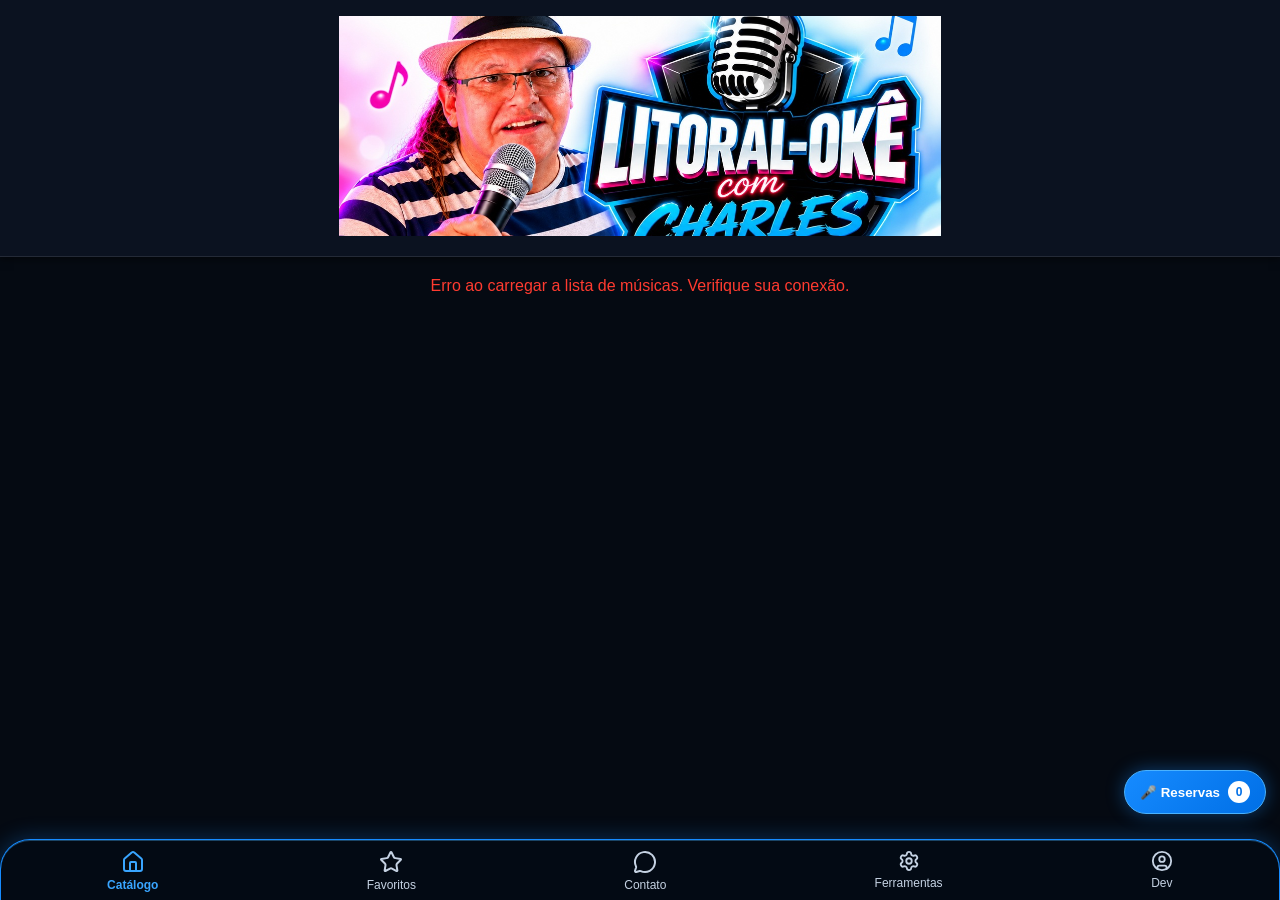
<file: index.html>
<!doctype html>
<html lang="pt-BR">
<head>
  <meta charset="UTF-8">
  <meta name="viewport" content="width=device-width,initial-scale=1">
  <meta http-equiv="Cache-Control" content="no-cache, no-store, must-revalidate">
  <meta http-equiv="Pragma" content="no-cache">
  <meta http-equiv="Expires" content="0">
  <title>LITORAL-OKÊ</title>
  <meta http-equiv="refresh" content="0;url=./v15/">
</head>
<body>
  <script>
    location.replace('./v15/?v=15');
  </script>
  Abrindo LITORAL-OKÊ...
</body>
</html>
</file>
<file: v15/assets/litoral-oke-v15.css>
.install-prompt-overlay{z-index:9999;pointer-events:none;background:0 0;justify-content:center;align-items:flex-end;padding:16px 16px 85px;display:flex;position:fixed;bottom:0;left:0;right:0}.install-prompt-card{background:var(--surface-color);border:1px solid var(--primary-color);pointer-events:auto;border-radius:12px;width:100%;max-width:400px;padding:16px;animation:.4s ease-out forwards slideUp;position:relative;box-shadow:0 10px 25px #00000080}@keyframes slideUp{0%{opacity:0;transform:translateY(100%)}to{opacity:1;transform:translateY(0)}}.install-prompt-close{color:var(--text-secondary);cursor:pointer;background:0 0;border:none;border-radius:50%;justify-content:center;align-items:center;padding:4px;display:flex;position:absolute;top:8px;right:8px}.install-prompt-close:hover{color:#fff;background:#ffffff1a}.install-prompt-content{flex-direction:column;gap:12px;display:flex}.install-prompt-title{color:#fff;margin:0;font-size:1.1rem;font-weight:600}.install-prompt-desc{color:var(--text-secondary);margin:0;font-size:.9rem;line-height:1.4}.install-prompt-button{background:var(--primary-color);color:#fff;cursor:pointer;border:none;border-radius:8px;justify-content:center;align-items:center;gap:8px;width:100%;padding:12px;font-size:.95rem;font-weight:700;transition:opacity .2s;display:flex}.install-prompt-button:hover{opacity:.9}.install-prompt-steps{background:#0003;border-radius:8px;flex-direction:column;gap:8px;padding:12px;display:flex}.install-prompt-step{color:var(--text-primary);align-items:center;gap:6px;font-size:.9rem;display:flex}.install-prompt-icon.share-icon{color:#0a84ff}.install-prompt-highlight{color:#fff;font-weight:600}:root{--primary-color:#d4af37;--primary-dark:#b5952f;--bg-color:#121212;--surface-color:#1e1e1e;--surface-color-light:#2c2c2c;--text-primary:#fff;--text-secondary:#aaa;--success:#32cd32;--error:#ff3b30;--lightningcss-light: ;--lightningcss-dark:initial;color-scheme:dark;font-family:Inter,Segoe UI,Roboto,Helvetica,Arial,sans-serif}[data-theme=light]{--bg-color:#f0f0f0;--surface-color:#fff;--surface-color-light:#e4e4e4;--text-primary:#121212;--text-secondary:#555;--lightningcss-light:initial;--lightningcss-dark: ;color-scheme:light}*{box-sizing:border-box;margin:0;padding:0}body{background-color:var(--bg-color);color:var(--text-primary);-webkit-font-smoothing:antialiased;-moz-osx-font-smoothing:grayscale;padding-bottom:70px}a{color:var(--primary-color);text-decoration:none}button{cursor:pointer;background:0 0;border:none;font-family:inherit}input{font-family:inherit}::-webkit-scrollbar{width:8px}::-webkit-scrollbar-track{background:var(--bg-color)}::-webkit-scrollbar-thumb{background:var(--surface-color-light);border-radius:4px}::-webkit-scrollbar-thumb:hover{background:var(--primary-color)}.premium-btn{background-color:var(--primary-color);color:#000;border-radius:8px;justify-content:center;align-items:center;gap:8px;width:100%;padding:12px 24px;font-weight:700;transition:transform .2s,background-color .2s;display:flex}.premium-btn:hover{background-color:var(--primary-dark);transform:translateY(-2px)}.premium-btn:active{transform:translateY(0)}.card{background-color:var(--surface-color);border:1px solid #ffffff0d;border-radius:12px;padding:16px;transition:transform .2s,box-shadow .2s;box-shadow:0 4px 6px #0000004d}.loader-container{flex-direction:column;justify-content:center;align-items:center;gap:16px;height:100vh;display:flex}.spinner{border:4px solid var(--surface-color-light);border-top-color:var(--primary-color);border-radius:50%;width:50px;height:50px;animation:1s linear infinite spin}@keyframes spin{to{transform:rotate(360deg)}}.mic-pulse{border-radius:50%;animation:1.5s infinite pulse-animation;box-shadow:0 0 #ff3b30b3}@keyframes pulse-animation{0%{transform:scale(.95);box-shadow:0 0 #ff3b30b3}70%{transform:scale(1.1);box-shadow:0 0 0 10px #ff3b3000}to{transform:scale(.95);box-shadow:0 0 #ff3b3000}}

/* LITORAL-OKÊ visual refresh */
:root{--primary-color:#168BFF;--primary-dark:#0B6FC9;--bg-color:#F4F9FF;--surface-color:#FFFFFF;--surface-color-light:#E7F1FF;--text-primary:#152033;--text-secondary:#5E6B7E;color-scheme:light}
[data-theme=light]{--bg-color:#F4F9FF;--surface-color:#FFFFFF;--surface-color-light:#E7F1FF;--text-primary:#152033;--text-secondary:#5E6B7E;color-scheme:light}
body{background:linear-gradient(180deg,#F4F9FF 0%,#FFFFFF 55%,#F7FBFF 100%)}
.card{border-color:rgba(22,139,255,.12);box-shadow:0 5px 18px rgba(35,87,135,.10)}

/* ===== LITORAL-OKÊ • VISUAL APROVADO ===== */
:root{
  --primary-color:#168BFF;
  --primary-dark:#006FE6;
  --bg-color:#050A12;
  --surface-color:#0B1220;
  --surface-color-light:#111C2D;
  --text-primary:#F7FBFF;
  --text-secondary:#B9C5D6;
  color-scheme:dark;
}
html,body,#root{min-height:100%;}
body{
  background:
    linear-gradient(rgba(2,8,18,.78),rgba(2,8,18,.88)),
    repeating-linear-gradient(0deg,rgba(255,255,255,.025) 0 1px,transparent 1px 34px),
    repeating-linear-gradient(90deg,rgba(255,255,255,.018) 0 1px,transparent 1px 74px),
    #050A12 !important;
  color:var(--text-primary)!important;
  padding-bottom:92px!important;
}

/* Top banner: full-width, dark/neon presentation */
.app-container > div:first-child{
  padding:0!important;
  background:transparent!important;
  border:0!important;
  box-shadow:none!important;
  position:relative!important;
  overflow:hidden!important;
}
.app-container > div:first-child > div{
  width:100%!important;
  display:block!important;
}
.app-container > div:first-child img{
  display:block!important;
  width:100%!important;
  max-width:none!important;
  height:clamp(235px,63vw,440px)!important;
  max-height:none!important;
  object-fit:cover!important;
  object-position:center!important;
}

/* Main content */
main{background:transparent!important;}
main > div{background:transparent!important;}

/* Search/tabs area */
main [style*="position:sticky"]{
  background:rgba(3,10,20,.94)!important;
  backdrop-filter:blur(10px);
  -webkit-backdrop-filter:blur(10px);
  padding-bottom:10px!important;
}
main [style*="position:sticky"] > div:first-child{
  margin:0 14px 10px!important;
  padding:4px!important;
  border:1px solid rgba(22,139,255,.7)!important;
  border-radius:42px!important;
  background:rgba(8,18,33,.95)!important;
  box-shadow:0 0 18px rgba(22,139,255,.22),inset 0 0 14px rgba(22,139,255,.08)!important;
  overflow:hidden;
}
main [style*="position:sticky"] > div:first-child button{
  padding:12px 8px!important;
  border:0!important;
  border-radius:32px!important;
  color:#D7E2F2!important;
  font-size:14px!important;
  font-weight:700!important;
}
main [style*="position:sticky"] > div:first-child button[style*="var(--primary-color)"]{
  color:#39A5FF!important;
  background:rgba(22,139,255,.10)!important;
}

/* Search field */
main input[type="text"]{
  background:rgba(10,22,40,.96)!important;
  border:1.5px solid rgba(22,139,255,.85)!important;
  color:#fff!important;
  border-radius:28px!important;
  padding:14px 44px!important;
  min-height:54px!important;
  font-size:17px!important;
  box-shadow:0 0 16px rgba(22,139,255,.22),inset 0 0 10px rgba(22,139,255,.06)!important;
}
main input[type="text"]::placeholder{color:#9BAAC0!important;}

/* Genre chips */
main [style*="overflowX:auto"] button{
  background:#0B1627!important;
  color:#EAF3FF!important;
  border:1px solid rgba(22,139,255,.75)!important;
  border-radius:24px!important;
  padding:9px 16px!important;
  box-shadow:0 0 10px rgba(22,139,255,.10)!important;
}
main [style*="overflowX:auto"] button:first-child{
  background:linear-gradient(135deg,#168BFF,#006FE6)!important;
  color:#fff!important;
  box-shadow:0 0 14px rgba(22,139,255,.35)!important;
}

/* Random button */
main .premium-btn{
  background:linear-gradient(135deg,#168BFF,#006FE6)!important;
  color:#fff!important;
  border:1px solid #49B2FF!important;
  border-radius:18px!important;
  min-height:52px!important;
  font-size:15px!important;
  box-shadow:0 0 18px rgba(22,139,255,.30)!important;
}

/* Song counter */
main p[style*="textAlign:center"]{color:#C7D5E8!important;}

/* Song cards */
.card{
  background:linear-gradient(180deg,#FFFFFF 0%,#F3F7FC 100%)!important;
  color:#16263D!important;
  border:2px solid rgba(22,139,255,.88)!important;
  border-radius:18px!important;
  box-shadow:0 0 12px rgba(22,139,255,.20)!important;
}
.card p,.card h1,.card h2,.card h3,.card span{color:#1A2D47;}

/* Fixed bottom navigation */
nav{
  background:rgba(4,11,21,.97)!important;
  border:1px solid #168BFF!important;
  border-bottom:0!important;
  border-radius:30px 30px 0 0!important;
  margin:0!important;
  padding:10px 2px 8px!important;
  box-shadow:0 0 22px rgba(22,139,255,.30),inset 0 1px 0 rgba(73,178,255,.35)!important;
  backdrop-filter:blur(12px);
  -webkit-backdrop-filter:blur(12px);
}
nav a{color:#C5D2E3!important;}
nav a[aria-current="page"]{color:#39A5FF!important;}

@media (max-width:480px){
  .app-container > div:first-child img{height:clamp(250px,63.5vw,360px)!important;}
  main [style*="position:sticky"] > div:first-child{margin-left:12px!important;margin-right:12px!important;}
}

/* ===== LITORAL-OKÊ • V14 RESERVA + VISUAL FINAL ===== */
.card{padding:12px 12px!important;min-height:92px!important}
.card>div:last-child>div:last-child{align-items:center!important;gap:7px!important}
.card>div:last-child>div:last-child button{font-family:inherit!important}
.card>div:last-child>div:first-child{background:rgba(22,139,255,.10)!important;color:#0B6FC9!important;border-radius:10px!important;padding:5px 9px!important}
.card h3{color:#167BE5!important;font-weight:800!important}
.card p{color:#617086!important}
@media(max-width:480px){.card>div:last-child>div:last-child{gap:5px!important}.card>div:last-child>div:last-child button{padding:6px 9px!important}}


/* ===== LITORAL-OKÊ V15 • CACHE-BUSTED FINAL OVERRIDES ===== */
:root{--primary-color:#168BFF;--primary-dark:#006FE6;--bg-color:#050A12;--surface-color:#0B1220;--surface-color-light:#111C2D;--text-primary:#F7FBFF;--text-secondary:#B9C5D6;color-scheme:dark}
body{background:#050A12!important}
.card{padding:12px!important;border:2px solid rgba(22,139,255,.88)!important;border-radius:18px!important;background:linear-gradient(180deg,#fff 0%,#f3f7fc 100%)!important;box-shadow:0 0 12px rgba(22,139,255,.20)!important}
.card>div:last-child>div:last-child{display:flex!important;flex-direction:row!important;align-items:center!important;justify-content:flex-end!important;gap:7px!important}
.card>div:last-child>div:last-child button:first-child{background:linear-gradient(135deg,#168BFF,#006FE6)!important;color:#fff!important;border:1px solid #49B2FF!important;border-radius:10px!important;padding:7px 10px!important;font-weight:800!important}
.card>div:last-child>div:last-child button:last-child{background:#E8F2FF!important;color:#167BE5!important;border-radius:10px!important;padding:6px 8px!important;min-width:38px!important}
@media(max-width:480px){.card>div:last-child>div:last-child button:first-child{padding:7px 9px!important;font-size:12px!important}.card>div:last-child>div:last-child{gap:5px!important}}
</file>
